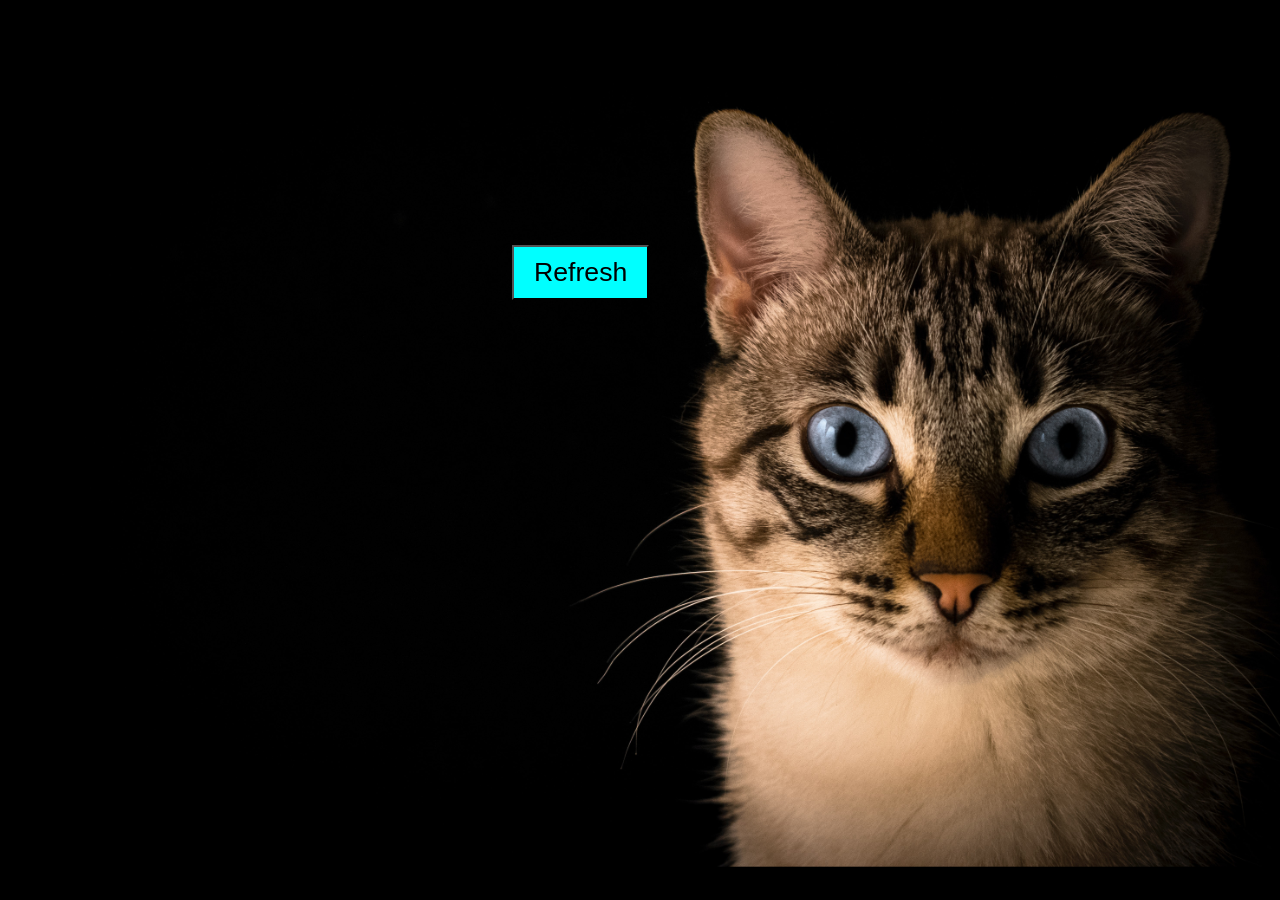
<file: cat.html>
<!DOCTYPE html>
<html lang="en">
<head>
    <meta charset="UTF-8">
    <meta http-equiv="X-UA-Compatible" content="IE=edge">
    <meta name="viewport" content="width=device-width, initial-scale=1.0">
    <title>Document</title>
    <style>
        * {
            margin: 0;
            padding: 0;
        }

        body{
            background-image: url(./pacto-visual-cWOzOnSoh6Q-unsplash.jpg);
            background-size: 1300px;
            color: aliceblue;
        }
        #fact-container {
            margin-top: 25vh;
            font-size: 30pt;
            text-align: center;
        }
        button {
            background-color: cyan;
            margin-left: 40vw;
            margin-top: 20px;
            font-size: 20pt;
            padding: 10px 20px
        }
    </style>
</head>
<body>
    <div id="fact-container"></div>
    <button id="refresh-btn">Refresh</button>
    <script>
        function refresh() {
            const factContainer = document.getElementById("fact-container");
            fetch('https://cat-fact.herokuapp.com/facts/random?animal_type=cat&amount=1')
                .then(response => response.json())
                .then(data => {
                    console.log(data.text);
                    factContainer.innerText = (data.text)
                })
        }
        const refreshBtn = document.getElementById("refresh-btn");
        refreshBtn.addEventListener("click", refresh);
        refresh();
    </script>
</body>
</html>
</file>
